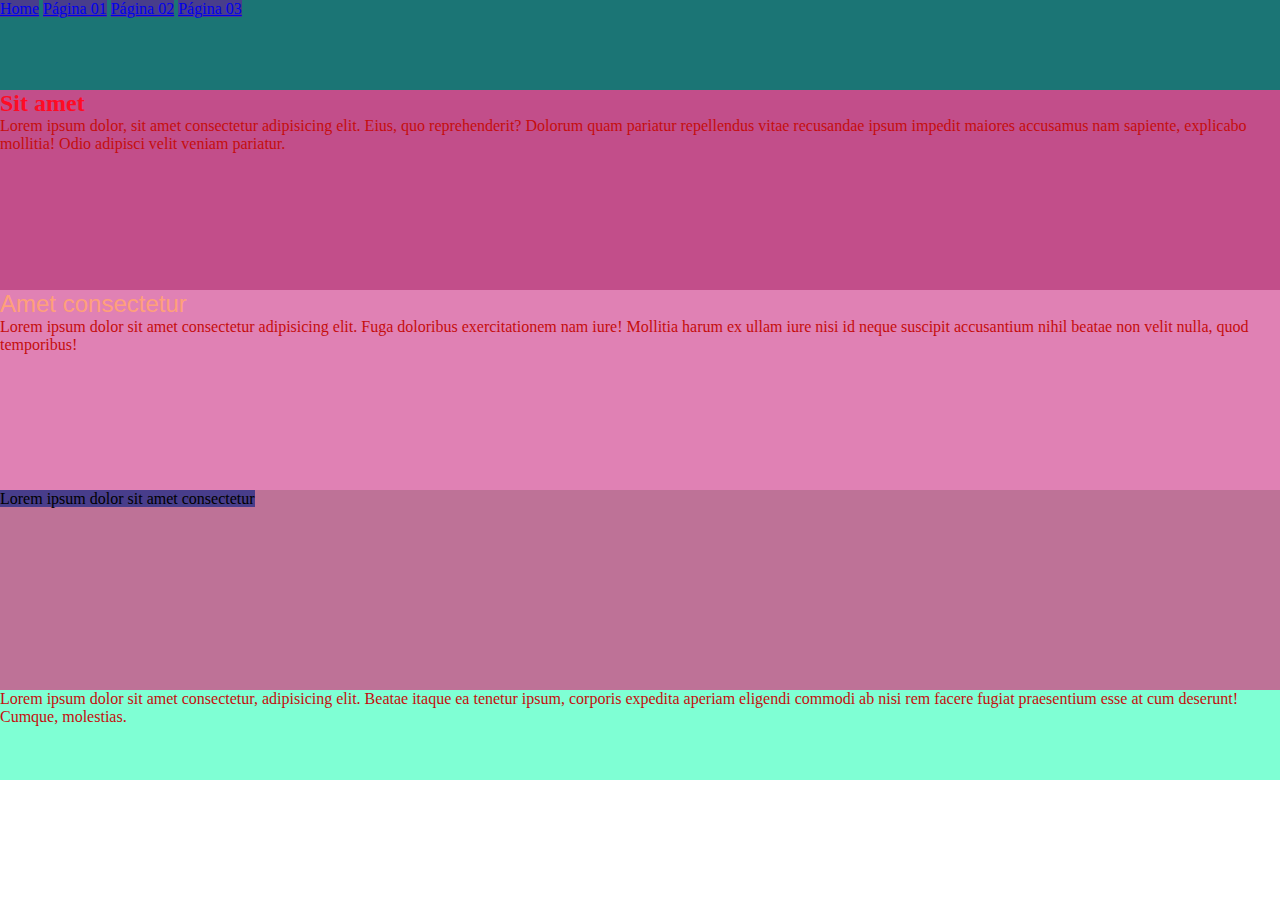
<file: pages/pagina-01.html>
<!DOCTYPE html>
<html lang="en">

<head>
    <meta charset="UTF-8">
    <meta name="viewport" content="width=device-width, initial-scale=1.0">
    <title>Página 01</title>
    <link rel="stylesheet" href="/src/styles/reset.css">
    <link rel="stylesheet" href="/src/styles/pagina-01.css">





</style>

<body>
     <!-- Cabeçalho da página -->
    <header>
        <!-- Menu de navegação  -->
        <nav>
            <a href="/index.html"><span>Home</span></a>
            <a href="./pagina-01.html"><span>Página 01</span></a>
            <a href="./pagina-02.html"><span>Página 02</span></a>
            <a href="./pagina-03.html"><span>Página 03</span></a>
        </nav>
    </header>
   
    <main>
        <div class="caixa01">

            <h2 class="titulo-caixa01">Sit amet</h2>

             <p>Lorem ipsum dolor, sit amet consectetur adipisicing elit. Eius, quo reprehenderit? Dolorum quam pariatur repellendus vitae recusandae ipsum impedit maiores accusamus nam sapiente, explicabo mollitia! Odio adipisci velit veniam pariatur.
             </p>

        </div>

        <div class="caixa02">

            <h2 class="titulo-caixa02">Amet consectetur</h2>
            <p>Lorem ipsum dolor sit amet consectetur adipisicing elit. Fuga doloribus exercitationem nam iure! Mollitia harum ex ullam iure nisi id neque suscipit accusantium nihil beatae non velit nulla, quod temporibus!</p>
        </div>

        <div class="caixa03">

           <span>Lorem ipsum dolor sit amet consectetur</span>

        </div>
        <div></div>

    </main>
    <footer>
        <p>
            Lorem ipsum dolor sit amet consectetur, adipisicing elit. Beatae itaque ea tenetur ipsum, corporis expedita aperiam eligendi commodi ab nisi rem facere fugiat praesentium esse at cum deserunt! Cumque, molestias.
        </p>
    </footer>

</body>

</html>
</file>
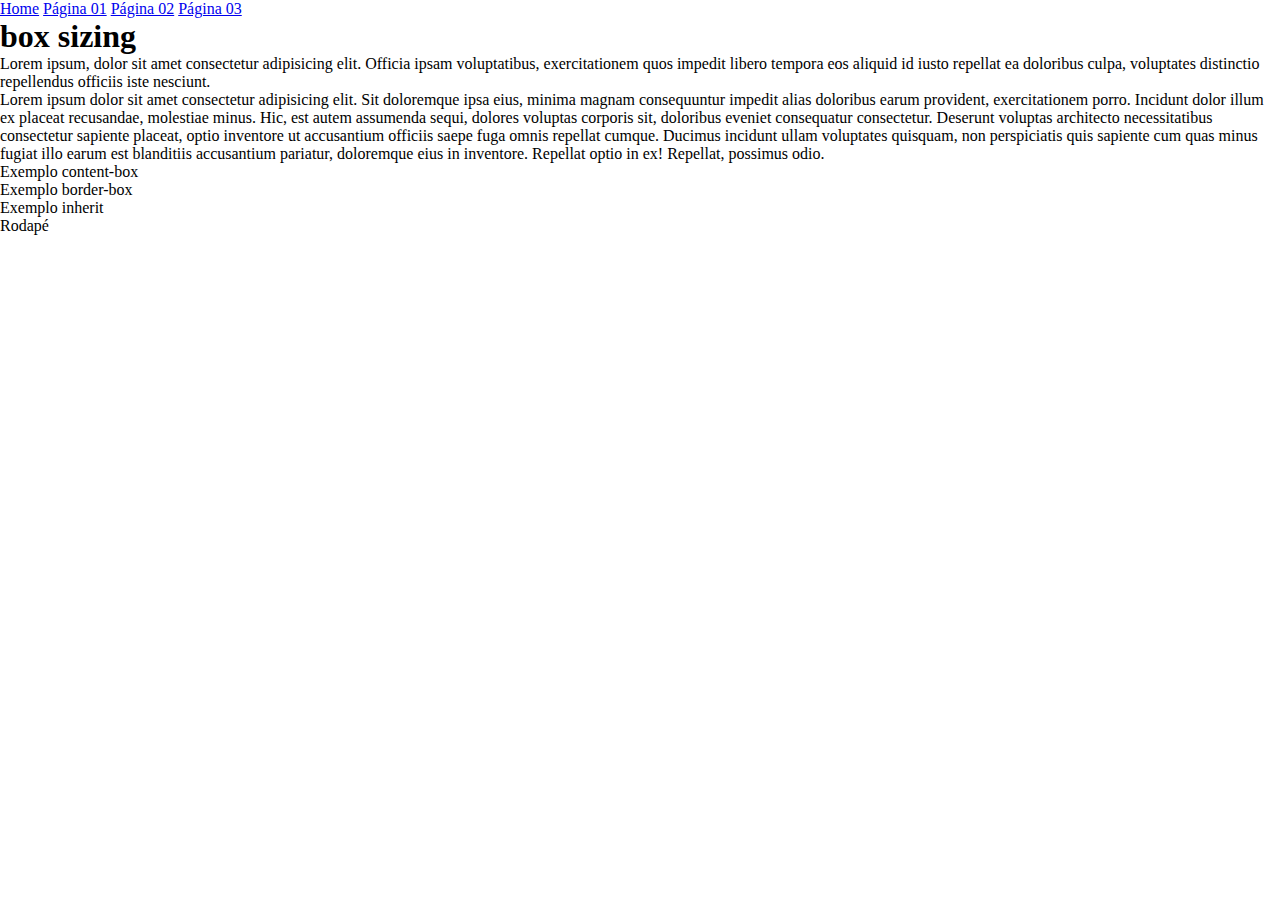
<file: pages/pagina-02.html>
<!DOCTYPE html>
<html lang="en">
<head>
    <meta charset="UTF-8">
    <meta name="viewport" content="width=device-width, initial-scale=1.0">
    <title>Página02</title>
    <link rel="stylesheet" href= "/src/styles/reset.css"
    <link rel="stylesheet" href= "/src/styles/pagina-02.css"


</head>
<body>
     <!-- Cabeçalho da página -->
    <header>
        <!-- Menu de navegação  -->
        <nav>
            <a href="/index.html"><span>Home</span></a>
            <a href="./pagina-01.html"><span>Página 01</span></a>
            <a href="./pagina-02.html"><span>Página 02</span></a>
            <a href="./pagina-03.html"><span>Página 03</span></a>
        </nav>
    </header>

    <main>
        <h1>box sizing</h1>

        <p>Lorem ipsum, dolor sit amet consectetur adipisicing elit. Officia ipsam voluptatibus, 
            exercitationem quos impedit libero tempora eos aliquid id iusto repellat ea doloribus culpa,
            voluptates distinctio repellendus officiis iste nesciunt.</p>
            
            <p>Lorem ipsum dolor sit amet consectetur adipisicing elit. Sit doloremque ipsa eius, minima magnam consequuntur impedit alias doloribus earum provident, exercitationem porro. Incidunt dolor illum ex placeat recusandae, molestiae minus.
            Hic, est autem assumenda sequi, dolores voluptas corporis sit, doloribus eveniet consequatur consectetur. Deserunt voluptas architecto necessitatibus consectetur sapiente placeat, optio inventore ut accusantium officiis saepe fuga omnis repellat cumque.
            Ducimus incidunt ullam voluptates quisquam, non perspiciatis quis sapiente cum quas minus fugiat illo earum est blanditiis accusantium pariatur, doloremque eius in inventore. Repellat optio in ex! Repellat, possimus odio.
            </p>
            <div class="box-content-box">Exemplo content-box</div>

            
            <div class="box-border-box">
            
                Exemplo border-box

                <div>
                <!--container PAI -->
                <div class="container"
                <!-- Container PAI  -->
                    <div class="box-inherit">Exemplo inherit </div>
                </div>

            
            
            
        </main>

        <footer>
            <span>
                Rodapé
             </span>
        <footer>

</body>
</html>
</file>
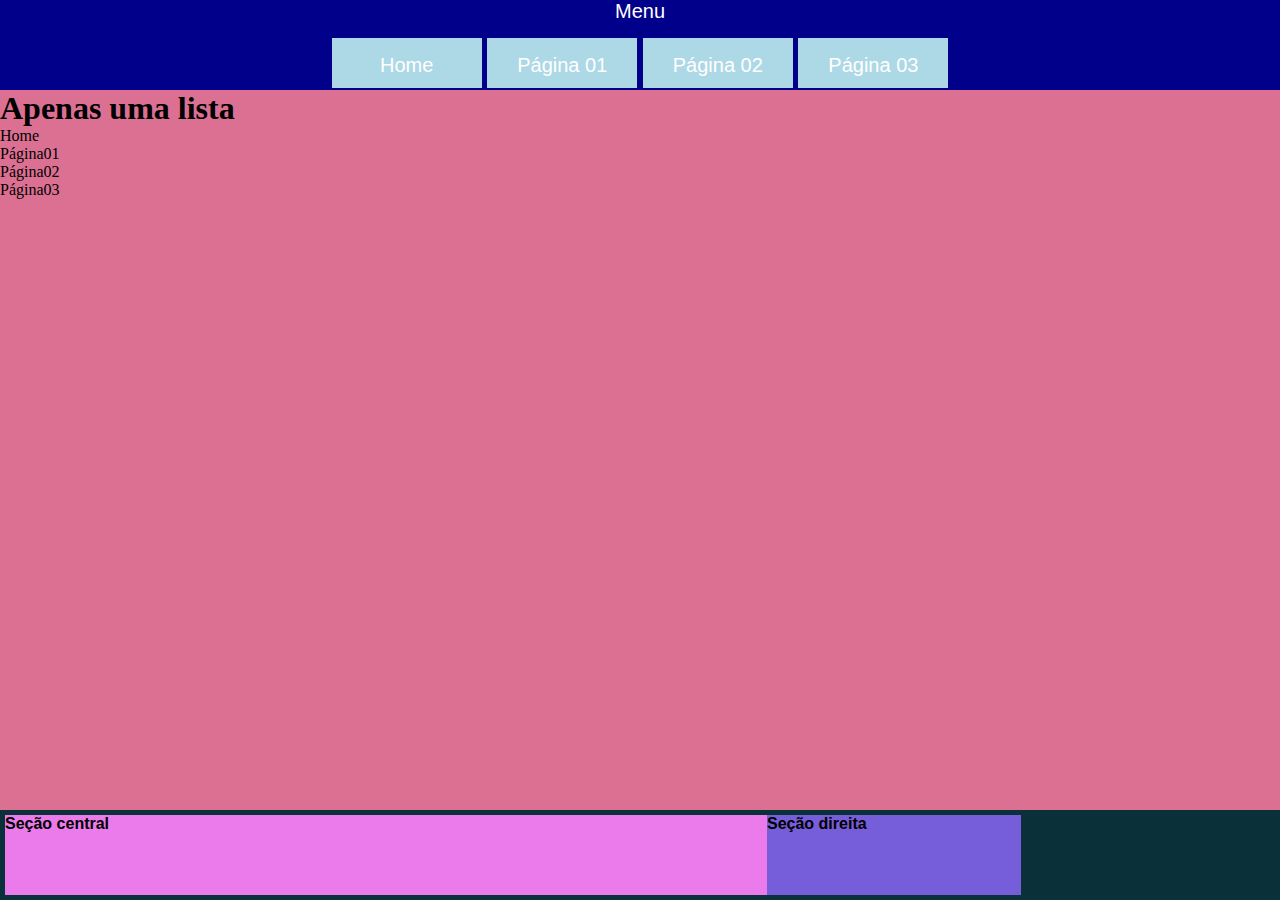
<file: pages/pagina-03.html>
<!DOCTYPE html>
<html lang="en">
<head>
    <meta charset="UTF-8">
    <meta name="viewport" content="width=device-width, initial-scale=1.0">
    <title>Displays</title>
    <link rel="stylesheet" href="/src/styles/reset.css">
    <link rel="stylesheet" href="/src/styles/pagina-03.css">
</head>
<body>
     <!-- Cabeçalho da página -->
    <header class= "container-header">
        <span>Menu</span>
        <!-- Menu de navegação  -->
        <nav class="container-header__menu">
            
            <a href="/index.html"><span>Home</span></a>
            <a href="./pagina-01.html"><span>Página 01</span></a>
            <a href="./pagina-02.html"><span>Página 02</span></a>
            <a href="./pagina-03.html"><span>Página 03</span></a>
            
        </nav>
        </header>
        <main class= "main-container">
            <h1>Apenas uma lista</h1>
            <!--Apenas uma lista-->
            <ul>
                <!--Item da lista-->
            <li>Home</li>
            <li>Página01</li>
            <li>Página02</li>  
            <li>Página03</li>  
            </ul>
        </main>
        <footer class="container-footer">
        <section class= "sec-center">
                <span>Seção central</span>

        </section>
        <section class="sec-right">
            <span>Seção direita</span>

        </section>

    </footer>
   
</body>
<html>
</file>
<file: src/styles/pagina-01.css>
/* Formatação de estilos para o meu header */

    header{
        width: 100%;
        height: 20%;
        background-color: rgb(27, 117, 117);
        color: rgb(162, 0, 255);
    }

    body{
        width: 100vw;
        height: 50vh; 
    }

    h1 {
    color: rgb(104, 16, 60); 
    font-size: 24px; 
    background-color: rgb(47, 57, 92);
    display: inline; 
    font-family: Arial, Helvetica, sans-serif;
    }

    p{
        color: rgb(197, 13, 13);
    }

    .titulo-caixa01{
        font-weight: bold;
        color: rgb(255, 11, 36);
    }

    .titulo-caixa02{
        font-weight: 400;
        font-family: 'Trebuchet MS', 'Lucida Sans Unicode', 'Lucida Grande', 'Lucida Sans', Arial, sans-serif;
        color: lightsalmon;
    }

    main{
        background-color: fuchsia;
    }

    footer{
        background-color: aquamarine;
        width: 100%;
        height: 20%;
    }

    span{
        background-color: darkslateblue;
        width: 100%;
        height: 30%;

    }

    div {
        background-color: rgb(35, 0, 139);
        width: 100%;
        height: 50%;
    }
/* Aplicando estilos na classe */
    .caixa01{
        height: 200px; 
        background-color: rgb(194, 78, 138);
    }

    .caixa02{
        height: 200px; 
        background-color: rgb(224, 129, 180);
    }

    .caixa03{
        height: 200px; 
        background-color: rgb(190, 114, 151);
    }
</file>
<file: src/styles/pagina-02.css>
/* Box Sizing */

.box-content-box {
    /* Largura e Altura da caixa */
    width: 200px;
    height: 100px;

    /* Margens internas da caixa */
    padding: 20px;

    /* Borda da caixa */
    border: 2px solid rgb(90, 11, 150);

    /* Espaço dentro da caixa */
    box-sizing: content-box;
    background-color: rgb(156, 117, 219);
}

/* Ignora o padding e o border (borda) */
    .box-border-box {
    width: 200px;
    height: 200px;
    padding: 20px;
    border: 2px solid rgb(38, 0, 255);
    box-sizing: border-box;
    background-color: rgb(93, 54, 221);
    margin: 0 0 0 254px;
    border-radius: 50%;
}

.container{
    box-sizing: content-box;
}

.box-inherit{
    width: 200px;
    height: 100px;
    padding: 20px;
    border: 2px solid rgb(88, 96, 212);
    box-sizing: inherit;
    background-color: rgb(77, 217, 177);
}

.p-right{
    margin-right: 50%;
    margin-left: 15px;
    background-color: blue;
}


.p-left{
    margin-right: 50%;
    margin-left: 15px;
    background-color: blue;
}
</file>
<file: src/styles/pagina-03.css>
.container-header{
    background-color: darkblue;
    text-align: center;
    color: #fff;
    font-family: Helvetica, sans-serif;
    font-size: 20px;
    width: 100vw ;
    height: 10vh;

}


.container-header__menu {
    width: 100%;
    font-size: 20px;
    margin-top: 15px;
 }


.container-header__menu a {
    color: #fff;
    text-decoration: none;
    height: 50px; 
    width: 150px;
    background-color: lightblue;
    display: inline-block;
    text-align: center;

 }


.container-header__menu a span{
    display: inline-block;
    margin: 16px auto;
}

/*Estilo para*/
.main-container{
    background-color: palevioletred;
    width: 100vw;
    height: 80vh;

}

.container-footer{
    width: 100%;
    height: 10vh;
    background-color: rgb(10, 48, 58);
    padding: 5px;
    display: flex;
}

.container-footer span{
    color:white
    font-size: 20px;
    font-weight: bold;
    font-family: Arial;
    display:flex;
    justify:-content: center;
    /* Alinhar na vertical*/
    align-items:center;

}


.sec-left{
    width:20;
    height:100;
    background-color: purple;
}

.sec-center{
    width:60%;
    height:100%;
    background-color: rgb(235, 122, 235);
}

.sec-right{
    width:20%;
    height:100%;
    background-color: rgb(118, 93, 218);
}
</file>
